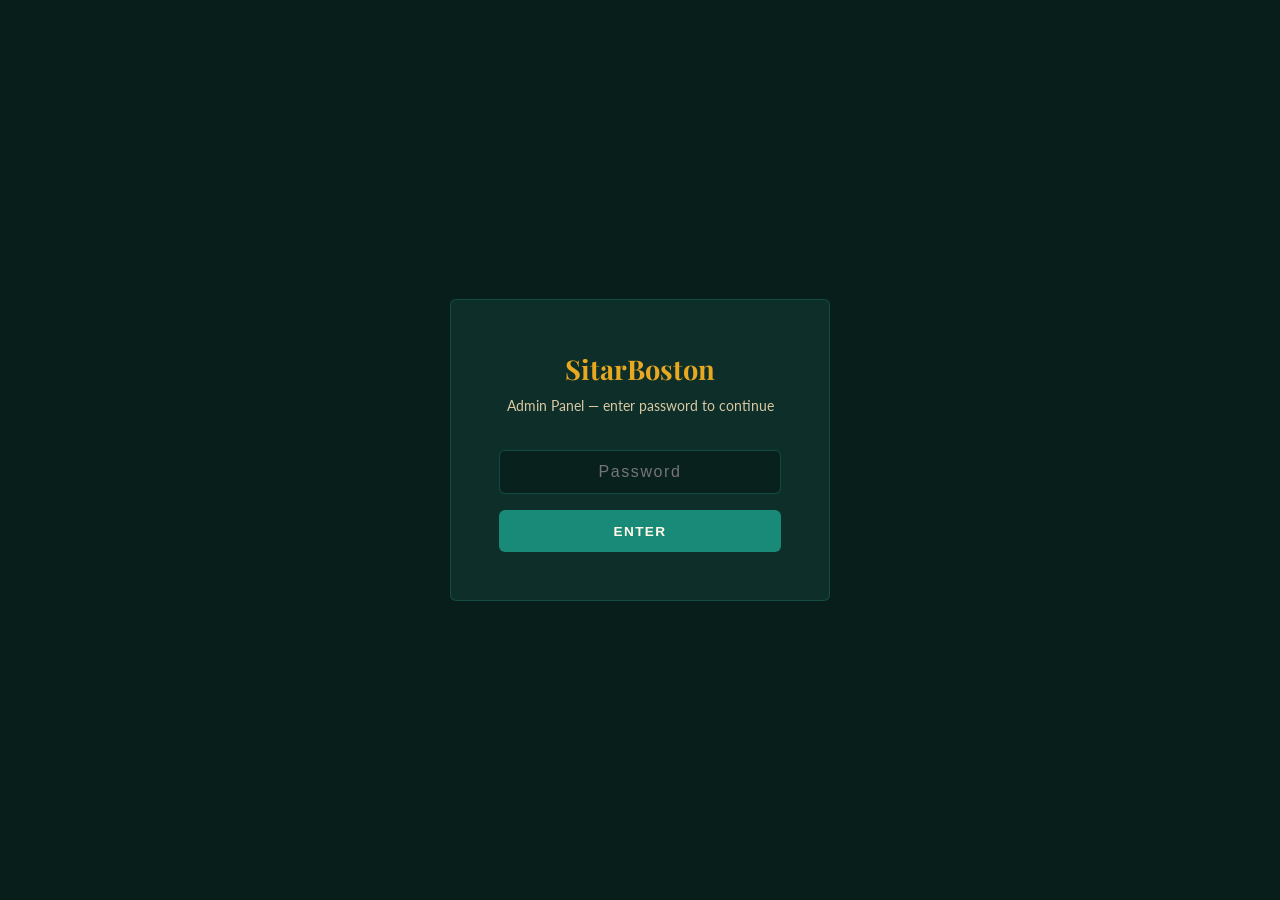
<file: admin.html>
<!DOCTYPE html>
<html lang="en">
<head>
  <meta charset="UTF-8" />
  <meta name="viewport" content="width=device-width, initial-scale=1.0" />
  <title>SitarBoston — Admin Panel</title>
  <link rel="preconnect" href="https://fonts.googleapis.com">
  <link href="https://fonts.googleapis.com/css2?family=Playfair+Display:wght@400;700&family=Lato:wght@300;400;700&display=swap" rel="stylesheet">
  <style>
    /* ======================================================
       Admin Panel Styles — Persian palette
    ====================================================== */
    :root {
      --ink:         #081E1B;
      --ink-soft:    #0D2E29;
      --teal:        #1A8A78;
      --teal-bright: #2FC4AE;
      --teal-light:  #6FD8CB;
      --saffron:     #E8A820;
      --saffron-lt:  #F2C04A;
      --cream:       #FFF8E7;
      --cream-dk:    #D9C9A3;
      --gold:        #C9A84C;
      --red:         #C0392B;
      --green:       #27AE60;
      --radius:      6px;
    }

    *, *::before, *::after { box-sizing: border-box; margin: 0; padding: 0; }

    body {
      background: var(--ink);
      color: var(--cream-dk);
      font-family: 'Lato', system-ui, sans-serif;
      font-size: 15px;
      line-height: 1.6;
      min-height: 100vh;
    }

    /* ---- Login Screen ---- */
    #login-screen {
      display: flex;
      align-items: center;
      justify-content: center;
      min-height: 100vh;
      background: var(--ink);
    }

    .login-box {
      background: var(--ink-soft);
      border: 1px solid rgba(47,196,174,0.2);
      border-radius: var(--radius);
      padding: 3rem;
      width: 100%;
      max-width: 380px;
      text-align: center;
    }

    .login-box h1 {
      font-family: 'Playfair Display', serif;
      color: var(--saffron);
      font-size: 1.7rem;
      margin-bottom: 0.3rem;
    }

    .login-box p {
      font-size: 0.85rem;
      color: var(--cream-dk);
      margin-bottom: 2rem;
    }

    .login-box input {
      width: 100%;
      padding: 0.75rem 1rem;
      background: rgba(8,30,27,0.8);
      border: 1px solid rgba(47,196,174,0.25);
      border-radius: var(--radius);
      color: var(--cream);
      font-size: 1rem;
      outline: none;
      margin-bottom: 1rem;
      text-align: center;
      letter-spacing: 0.1em;
    }

    .login-box input:focus { border-color: var(--teal-bright); }

    .login-btn {
      width: 100%;
      padding: 0.85rem;
      background: var(--teal);
      border: none;
      border-radius: var(--radius);
      color: var(--cream);
      font-size: 0.85rem;
      font-weight: 700;
      letter-spacing: 0.1em;
      text-transform: uppercase;
      cursor: pointer;
      transition: background 0.3s;
    }

    .login-btn:hover { background: var(--teal-bright); color: var(--ink); }

    .login-error {
      color: #E74C3C;
      font-size: 0.85rem;
      margin-top: 0.8rem;
      display: none;
    }

    /* ---- Admin Shell ---- */
    #admin-shell { display: none; }

    .admin-header {
      background: var(--ink-soft);
      border-bottom: 1px solid rgba(47,196,174,0.15);
      padding: 1rem 2rem;
      display: flex;
      align-items: center;
      justify-content: space-between;
      position: sticky;
      top: 0;
      z-index: 100;
    }

    .admin-header h1 {
      font-family: 'Playfair Display', serif;
      color: var(--saffron);
      font-size: 1.3rem;
    }

    .admin-header span {
      font-size: 0.78rem;
      color: var(--teal-light);
      letter-spacing: 0.08em;
    }

    .logout-btn {
      background: rgba(192,57,43,0.2);
      border: 1px solid rgba(192,57,43,0.4);
      color: #E74C3C;
      padding: 0.4rem 1rem;
      border-radius: var(--radius);
      font-size: 0.78rem;
      font-weight: 700;
      cursor: pointer;
      letter-spacing: 0.06em;
      text-transform: uppercase;
    }

    .logout-btn:hover { background: rgba(192,57,43,0.35); }

    /* ---- Tab Navigation ---- */
    .tab-nav {
      display: flex;
      gap: 0;
      background: var(--ink);
      border-bottom: 1px solid rgba(47,196,174,0.15);
      overflow-x: auto;
    }

    .tab-btn {
      padding: 0.9rem 1.5rem;
      background: none;
      border: none;
      border-bottom: 3px solid transparent;
      color: var(--cream-dk);
      font-size: 0.82rem;
      font-weight: 700;
      letter-spacing: 0.08em;
      text-transform: uppercase;
      cursor: pointer;
      white-space: nowrap;
      transition: color 0.25s, border-color 0.25s;
    }

    .tab-btn:hover { color: var(--teal-bright); }
    .tab-btn.active { color: var(--saffron); border-bottom-color: var(--saffron); }

    /* ---- Tab Panels ---- */
    .tab-panel { display: none; padding: 2.5rem 2rem; max-width: 1100px; margin: 0 auto; }
    .tab-panel.active { display: block; }

    /* ---- Cards ---- */
    .admin-card {
      background: var(--ink-soft);
      border: 1px solid rgba(47,196,174,0.15);
      border-radius: var(--radius);
      padding: 1.8rem 2rem;
      margin-bottom: 1.5rem;
    }

    .admin-card h2 {
      font-family: 'Playfair Display', serif;
      color: var(--cream);
      font-size: 1.2rem;
      margin-bottom: 0.3rem;
    }

    .admin-card .subtitle {
      font-size: 0.82rem;
      color: var(--teal-light);
      margin-bottom: 1.5rem;
    }

    /* ---- Form elements ---- */
    label {
      display: block;
      font-size: 0.73rem;
      font-weight: 700;
      text-transform: uppercase;
      letter-spacing: 0.1em;
      color: var(--teal-light);
      margin-bottom: 0.4rem;
    }

    input[type="text"],
    input[type="email"],
    input[type="url"],
    select,
    textarea {
      width: 100%;
      background: rgba(8,30,27,0.8);
      border: 1px solid rgba(47,196,174,0.2);
      border-radius: var(--radius);
      padding: 0.65rem 0.9rem;
      color: var(--cream);
      font-family: 'Lato', system-ui, sans-serif;
      font-size: 0.93rem;
      outline: none;
      transition: border-color 0.25s;
      margin-bottom: 1rem;
    }

    input[type="text"]:focus,
    input[type="email"]:focus,
    input[type="url"]:focus,
    select:focus,
    textarea:focus {
      border-color: var(--teal-bright);
    }

    textarea { min-height: 90px; resize: vertical; }

    /* ---- Buttons ---- */
    .btn {
      display: inline-block;
      padding: 0.65rem 1.5rem;
      border-radius: var(--radius);
      font-size: 0.8rem;
      font-weight: 700;
      letter-spacing: 0.08em;
      text-transform: uppercase;
      cursor: pointer;
      border: none;
      transition: all 0.25s;
    }

    .btn-primary { background: var(--teal); color: var(--cream); }
    .btn-primary:hover { background: var(--teal-bright); color: var(--ink); }

    .btn-saffron { background: var(--saffron); color: var(--ink); }
    .btn-saffron:hover { background: var(--saffron-lt); }

    .btn-danger { background: rgba(192,57,43,0.2); border: 1px solid rgba(192,57,43,0.4); color: #E74C3C; }
    .btn-danger:hover { background: rgba(192,57,43,0.35); }

    .btn-ghost { background: transparent; border: 1px solid rgba(47,196,174,0.3); color: var(--teal-bright); }
    .btn-ghost:hover { background: rgba(47,196,174,0.1); }

    .btn-green { background: var(--green); color: #fff; }
    .btn-green:hover { background: #2ecc71; }

    /* ---- News Items ---- */
    .news-item-editor {
      background: rgba(8,30,27,0.5);
      border: 1px solid rgba(47,196,174,0.12);
      border-radius: var(--radius);
      padding: 1.5rem;
      margin-bottom: 1.2rem;
    }

    .news-item-editor .item-header {
      display: flex;
      align-items: center;
      justify-content: space-between;
      margin-bottom: 1.2rem;
    }

    .news-item-editor .item-num {
      font-size: 0.72rem;
      text-transform: uppercase;
      letter-spacing: 0.12em;
      color: var(--saffron);
      font-weight: 700;
    }

    /* ---- Instructions box ---- */
    .instruction-box {
      background: rgba(26,138,120,0.1);
      border: 1px solid rgba(26,138,120,0.25);
      border-radius: var(--radius);
      padding: 1rem 1.3rem;
      margin-bottom: 1.5rem;
      font-size: 0.88rem;
      color: var(--cream-dk);
      line-height: 1.7;
    }

    .instruction-box strong { color: var(--teal-light); }

    /* ---- Status Message ---- */
    .status-msg {
      display: inline-block;
      padding: 0.5rem 1rem;
      border-radius: var(--radius);
      font-size: 0.82rem;
      font-weight: 700;
      margin-left: 1rem;
      opacity: 0;
      transition: opacity 0.4s;
    }

    .status-msg.show { opacity: 1; }
    .status-msg.ok  { background: rgba(39,174,96,0.15); color: var(--green); border: 1px solid rgba(39,174,96,0.3); }
    .status-msg.err { background: rgba(192,57,43,0.15); color: #E74C3C; border: 1px solid rgba(192,57,43,0.3); }

    /* ---- Upload Area ---- */
    .upload-area {
      border: 2px dashed rgba(47,196,174,0.3);
      border-radius: var(--radius);
      padding: 2.5rem;
      text-align: center;
      cursor: pointer;
      transition: border-color 0.25s, background 0.25s;
      background: rgba(8,30,27,0.4);
    }

    .upload-area:hover,
    .upload-area.drag-over {
      border-color: var(--teal-bright);
      background: rgba(47,196,174,0.07);
    }

    .upload-area p {
      color: var(--cream-dk);
      font-size: 0.9rem;
      margin: 0;
    }

    .upload-area .upload-icon {
      font-size: 2.5rem;
      display: block;
      margin-bottom: 0.8rem;
    }

    .upload-area input[type="file"] {
      display: none;
    }

    /* ---- Preview grid ---- */
    .preview-grid {
      display: flex;
      flex-wrap: wrap;
      gap: 0.75rem;
      margin-top: 1.2rem;
    }

    .preview-item {
      position: relative;
      width: 120px;
    }

    .preview-item img,
    .preview-item video {
      width: 120px;
      height: 80px;
      object-fit: cover;
      border-radius: 4px;
      border: 1px solid rgba(47,196,174,0.2);
      display: block;
    }

    .preview-item .preview-name {
      font-size: 0.7rem;
      color: var(--cream-dk);
      margin-top: 0.25rem;
      word-break: break-all;
    }

    /* ---- Text Editor ---- */
    .text-editor-block {
      margin-bottom: 1.5rem;
    }

    .text-editor-block textarea {
      font-family: 'Courier New', monospace;
      font-size: 0.85rem;
      min-height: 130px;
      color: var(--cream);
    }

    .copy-btn {
      font-size: 0.75rem;
    }

    /* ---- Traffic iframe ---- */
    #traffic-frame {
      width: 100%;
      height: 600px;
      border: 1px solid rgba(47,196,174,0.15);
      border-radius: var(--radius);
      background: #fff;
    }

    /* ---- Two column layout ---- */
    .two-col {
      display: grid;
      grid-template-columns: 1fr 1fr;
      gap: 1.5rem;
    }

    @media (max-width: 700px) {
      .two-col { grid-template-columns: 1fr; }
      .admin-header { flex-wrap: wrap; gap: 0.5rem; }
      .tab-btn { padding: 0.75rem 1rem; font-size: 0.75rem; }
    }
  </style>
</head>
<body>

<!-- ============================================================
     LOGIN SCREEN
     ============================================================ -->
<div id="login-screen">
  <div class="login-box">
    <h1>SitarBoston</h1>
    <p>Admin Panel — enter password to continue</p>
    <input type="password" id="pw-input" placeholder="Password" autocomplete="current-password" />
    <button class="login-btn" id="login-btn">Enter</button>
    <p class="login-error" id="login-error">Incorrect password. Please try again.</p>
  </div>
</div>

<!-- ============================================================
     CHANGE PASSWORD MODAL
     ============================================================ -->
<div id="change-pw-modal" style="display:none;position:fixed;inset:0;background:rgba(0,0,0,0.75);z-index:999;display:none;align-items:center;justify-content:center;">
  <div class="login-box" style="max-width:420px;">
    <h1 id="change-pw-title" style="font-size:1.3rem;">Set Your Password</h1>
    <p id="change-pw-subtitle" style="margin-bottom:1.5rem;">Choose a new password for the admin panel.</p>
    <input type="password" id="new-pw-input" placeholder="New password" autocomplete="new-password" style="margin-bottom:0.75rem;" />
    <input type="password" id="new-pw-confirm" placeholder="Confirm new password" autocomplete="new-password" />
    <button class="login-btn" id="save-pw-btn" style="margin-top:0.5rem;">Save Password</button>
    <button id="skip-pw-btn" style="display:none;background:none;border:none;color:var(--cream-dk);font-size:0.82rem;margin-top:0.8rem;cursor:pointer;text-decoration:underline;">Skip for now</button>
    <p class="login-error" id="change-pw-error" style="display:none;"></p>
  </div>
</div>


<!-- ============================================================
     ADMIN SHELL (hidden until login)
     ============================================================ -->
<div id="admin-shell">

  <header class="admin-header">
    <div>
      <h1>SitarBoston Admin</h1>
      <span>Site management panel</span>
    </div>
    <div style="display:flex;gap:0.75rem;align-items:center;">
      <button class="logout-btn" id="change-pw-header-btn" style="background:rgba(47,196,174,0.1);border-color:rgba(47,196,174,0.3);color:var(--teal-bright);">Change Password</button>
      <button class="logout-btn" id="logout-btn">Log Out</button>
    </div>
  </header>

  <!-- Tab Navigation -->
  <div class="tab-nav" role="tablist">
    <button class="tab-btn active" data-tab="news"    role="tab" aria-selected="true">News Editor</button>
    <button class="tab-btn"        data-tab="replace" role="tab">🖼 Replace Media</button>
    <button class="tab-btn"        data-tab="images"  role="tab">Image Manager</button>
    <button class="tab-btn"        data-tab="videos"  role="tab">Video Manager</button>
    <button class="tab-btn"        data-tab="text"    role="tab">Quick Text Editor</button>
    <button class="tab-btn"        data-tab="traffic" role="tab">Traffic</button>
  </div>


  <!-- ======================================================
       TAB: NEWS EDITOR
  ====================================================== -->
  <div class="tab-panel active" id="tab-news" role="tabpanel">

    <div class="admin-card">
      <h2>News Editor</h2>
      <p class="subtitle">Add, edit, or delete news items. Click "Save &amp; Download" to get the updated JSON file, then replace <code>news-data.json</code> on your server.</p>

      <div class="instruction-box">
        <strong>How to update:</strong> Edit items below → click "Save &amp; Download" → a file named <code>news-data.json</code> will download → upload it to your website root folder, replacing the existing file.
      </div>

      <div id="news-items-container">
        <!-- News items rendered here by JS -->
        <p style="color:var(--teal-light);font-style:italic;">Loading news items…</p>
      </div>

      <div style="margin-top:1rem;display:flex;align-items:center;flex-wrap:wrap;gap:1rem;">
        <button class="btn btn-ghost" id="add-news-item">+ Add News Item</button>
        <button class="btn btn-green" id="save-news">Save &amp; Download JSON</button>
        <span class="status-msg" id="news-status"></span>
      </div>
    </div>

  </div>


  <!-- ======================================================
       TAB: REPLACE MEDIA
  ====================================================== -->
  <div class="tab-panel" id="tab-replace" role="tabpanel">

    <div class="admin-card">
      <h2>Replace Any Image or Video</h2>
      <p class="subtitle">Click <strong>Replace</strong> next to any item, pick your new file, then click <strong>Download</strong>. The file downloads with the exact correct filename — just move it into the matching folder (images/ or videos/) and refresh the site.</p>
      <div class="instruction-box">
        <strong>How to use:</strong> Click Replace → pick your new file → click the gold "Download as [filename]" button → copy the downloaded file into the <code>sitarboston-c/images/</code> or <code>sitarboston-c/videos/</code> folder, overwriting the old file → refresh your browser tab.
      </div>
    </div>

    <!-- IMAGES -->
    <div class="admin-card">
      <h2>Images</h2>
      <div id="replace-images-grid" class="replace-grid"></div>
    </div>

    <!-- VIDEOS -->
    <div class="admin-card">
      <h2>Videos</h2>
      <div id="replace-videos-grid" class="replace-grid"></div>
    </div>

    <style>
      .replace-grid { display: grid; grid-template-columns: repeat(auto-fill, minmax(220px, 1fr)); gap: 1rem; margin-top: 1rem; }
      .replace-card { background: rgba(8,30,27,0.5); border: 1px solid rgba(47,196,174,0.15); border-radius: 6px; padding: 1rem; display: flex; flex-direction: column; gap: 0.7rem; }
      .replace-card img, .replace-card video { width: 100%; height: 130px; object-fit: cover; border-radius: 4px; border: 1px solid rgba(47,196,174,0.2); display: block; background: #000; }
      .replace-card .rc-label { font-size: 0.72rem; color: var(--teal-light); text-transform: uppercase; letter-spacing: 0.08em; font-weight: 700; }
      .replace-card .rc-path { font-size: 0.75rem; font-family: monospace; color: var(--cream-dk); word-break: break-all; }
      .replace-card .rc-section { font-size: 0.7rem; color: rgba(217,201,163,0.5); margin-bottom: 0.2rem; }
      .replace-card .rc-actions { display: flex; flex-direction: column; gap: 0.5rem; margin-top: auto; }
      .replace-card .rc-new-preview { display: none; width: 100%; height: 110px; object-fit: cover; border-radius: 4px; border: 2px solid var(--saffron); }
      .replace-card .rc-new-preview.show { display: block; }
      .btn-replace { background: rgba(47,196,174,0.12); border: 1px solid rgba(47,196,174,0.3); color: var(--teal-bright); padding: 0.45rem 0.9rem; border-radius: 4px; font-size: 0.76rem; font-weight: 700; cursor: pointer; letter-spacing: 0.06em; text-transform: uppercase; transition: all 0.2s; }
      .btn-replace:hover { background: rgba(47,196,174,0.25); }
      .btn-download-replace { display: none; background: var(--saffron); color: var(--ink); border: none; padding: 0.45rem 0.9rem; border-radius: 4px; font-size: 0.76rem; font-weight: 700; cursor: pointer; text-transform: uppercase; letter-spacing: 0.06em; transition: all 0.2s; }
      .btn-download-replace:hover { background: var(--saffron-lt); }
      .btn-download-replace.show { display: block; }
    </style>

  </div>


  <!-- ======================================================
       TAB: IMAGE MANAGER
  ====================================================== -->
  <div class="tab-panel" id="tab-images" role="tabpanel">

    <div class="admin-card">
      <h2>Image Manager</h2>
      <p class="subtitle">Preview existing images and upload new ones. After uploading, add the filename to the gallery section in <code>index.html</code>.</p>

      <div class="instruction-box">
        <strong>To add images to the site:</strong> Upload your files here to preview them and get their filenames. Then open <code>index.html</code>, find the <code>#gallery-grid</code> section, and add a new <code>.gallery-item</code> block with the correct <code>src</code> path.
      </div>

      <div class="upload-area" id="img-upload-area">
        <span class="upload-icon">🖼️</span>
        <p>Drag &amp; drop images here, or <strong style="color:var(--teal-bright)">click to browse</strong></p>
        <p style="font-size:0.8rem;margin-top:0.5rem;color:rgba(217,201,163,0.5)">JPG, PNG, WEBP supported</p>
        <input type="file" id="img-file-input" accept="image/*" multiple />
      </div>

      <div class="preview-grid" id="img-preview-grid"></div>

      <div style="margin-top:1.5rem;">
        <h3 style="color:var(--cream);font-size:1rem;margin-bottom:0.8rem;">Current site images (images/ folder)</h3>
        <div style="font-size:0.82rem;color:var(--cream-dk);line-height:2;font-family:monospace;background:rgba(8,30,27,0.5);padding:1rem;border-radius:var(--radius);border:1px solid rgba(47,196,174,0.1);">
          images/sitar6.jpg &nbsp;|&nbsp; images/photo_48.jpg &nbsp;|&nbsp; images/sitar2.jpg &nbsp;|&nbsp; images/sitar4.jpg<br>
          images/sitar5.jpg &nbsp;|&nbsp; images/sitar7.jpg &nbsp;|&nbsp; images/sitar3.jpg &nbsp;|&nbsp; images/photo_47.jpg<br>
          images/photo_04.jpg &nbsp;|&nbsp; images/photo_08.jpg &nbsp;|&nbsp; images/photo_13.jpg &nbsp;|&nbsp; images/photo_30.jpg<br>
          images/photo_33.jpg &nbsp;|&nbsp; images/sitar1.jpg &nbsp;|&nbsp; images/photo_09.jpg
        </div>
      </div>

      <div style="margin-top:1.5rem;" id="img-filenames-output"></div>
    </div>

  </div>


  <!-- ======================================================
       TAB: VIDEO MANAGER
  ====================================================== -->
  <div class="tab-panel" id="tab-videos" role="tabpanel">

    <div class="admin-card">
      <h2>Video Manager</h2>
      <p class="subtitle">Preview existing videos and upload new ones. Add the filename to the video grid in <code>index.html</code>.</p>

      <div class="instruction-box">
        <strong>To add videos to the site:</strong> Upload your file here to confirm the filename, then add a <code>.video-item</code> block to the <code>#videos</code> section in <code>index.html</code> using the path <code>videos/your-file.mp4</code>.
      </div>

      <div class="upload-area" id="vid-upload-area">
        <span class="upload-icon">🎬</span>
        <p>Drag &amp; drop video files here, or <strong style="color:var(--teal-bright)">click to browse</strong></p>
        <p style="font-size:0.8rem;margin-top:0.5rem;color:rgba(217,201,163,0.5)">MP4 recommended</p>
        <input type="file" id="vid-file-input" accept="video/*" multiple />
      </div>

      <div class="preview-grid" id="vid-preview-grid"></div>

      <div style="margin-top:1.5rem;">
        <h3 style="color:var(--cream);font-size:1rem;margin-bottom:0.8rem;">Current videos (videos/ folder)</h3>
        <div style="font-size:0.82rem;color:var(--cream-dk);line-height:2.2;font-family:monospace;background:rgba(8,30,27,0.5);padding:1rem;border-radius:var(--radius);border:1px solid rgba(47,196,174,0.1);">
          videos/shahidali concert teak sitar.mp4<br>
          videos/70s Naskar pro Sitar.mp4<br>
          videos/Sitar lesson.mp4<br>
          videos/video_01.mp4 &nbsp;|&nbsp; videos/video_02.mp4 &nbsp;|&nbsp; videos/video_09.mp4
        </div>
      </div>

      <div style="margin-top:1.5rem;" id="vid-filenames-output"></div>
    </div>

  </div>


  <!-- ======================================================
       TAB: QUICK TEXT EDITOR
  ====================================================== -->
  <div class="tab-panel" id="tab-text" role="tabpanel">

    <div class="admin-card">
      <h2>Live Site Text Editor</h2>
      <p class="subtitle">Edit any text section of the website here. When done, click <strong>Save &amp; Download index.html</strong> — the file downloads with your changes applied. Replace the existing <code>index.html</code> on your server.</p>

      <div class="instruction-box">
        <strong>How it works:</strong> This editor loads the live <code>index.html</code>, lets you edit every major text section, then generates and downloads a complete updated file. No manual copy-pasting or HTML editing needed.
        <br/><br/>
        <strong>Note:</strong> This works when both <code>admin.html</code> and <code>index.html</code> are on the same server or opened locally from the same folder. If sections show as empty, click "Reload from File" below.
      </div>

      <div style="display:flex;gap:1rem;flex-wrap:wrap;margin:1.5rem 0;">
        <button class="btn btn-green" id="load-site-btn">↺ Load Current Site Text</button>
        <button class="btn btn-gold" id="save-site-btn">⬇ Save &amp; Download Updated index.html</button>
        <span id="load-status" style="align-self:center;font-size:0.82rem;color:var(--teal-bright);"></span>
      </div>

      <div id="live-editor-fields" style="display:none;">

        <div class="two-col">

          <div class="text-editor-block">
            <label>🎯 Mission — Lead Headline Paragraph</label>
            <textarea id="live-mission-lead" rows="4"></textarea>
            <button class="btn btn-ghost copy-btn" data-target="live-mission-lead">Copy</button>
          </div>

          <div class="text-editor-block">
            <label>🎯 Mission — Community Need Paragraph</label>
            <textarea id="live-mission-need" rows="5"></textarea>
            <button class="btn btn-ghost copy-btn" data-target="live-mission-need">Copy</button>
          </div>

          <div class="text-editor-block">
            <label>👤 About — Kolkata Training Paragraph</label>
            <textarea id="live-about-1" rows="4"></textarea>
            <button class="btn btn-ghost copy-btn" data-target="live-about-1">Copy</button>
          </div>

          <div class="text-editor-block">
            <label>👤 About — Miraj / Shahid Ali Training</label>
            <textarea id="live-about-2" rows="4"></textarea>
            <button class="btn btn-ghost copy-btn" data-target="live-about-2">Copy</button>
          </div>

          <div class="text-editor-block">
            <label>🔧 Luthierie — Intro Paragraph</label>
            <textarea id="live-luth-intro" rows="4"></textarea>
            <button class="btn btn-ghost copy-btn" data-target="live-luth-intro">Copy</button>
          </div>

          <div class="text-editor-block">
            <label>🪕 Custom Sitars — Shahid Ali Intro 1</label>
            <textarea id="live-sitars-1" rows="4"></textarea>
            <button class="btn btn-ghost copy-btn" data-target="live-sitars-1">Copy</button>
          </div>

          <div class="text-editor-block">
            <label>🪕 Custom Sitars — Shahid Ali Intro 2 (with player quotes)</label>
            <textarea id="live-sitars-2" rows="4"></textarea>
            <button class="btn btn-ghost copy-btn" data-target="live-sitars-2">Copy</button>
          </div>

          <div class="text-editor-block">
            <label>🌳 Teak / Tonewood Callout</label>
            <textarea id="live-teak" rows="4"></textarea>
            <button class="btn btn-ghost copy-btn" data-target="live-teak">Copy</button>
          </div>

          <div class="text-editor-block">
            <label>✉️ Connect — Intro Paragraph</label>
            <textarea id="live-connect" rows="3"></textarea>
            <button class="btn btn-ghost copy-btn" data-target="live-connect">Copy</button>
          </div>

          <div class="text-editor-block">
            <label>📰 Hero — Tagline (below main title)</label>
            <textarea id="live-hero-tagline" rows="2"></textarea>
            <button class="btn btn-ghost copy-btn" data-target="live-hero-tagline">Copy</button>

            <label>Lessons — Note at Bottom</label>
            <textarea id="live-lessons-note" rows="2"></textarea>
            <button class="btn btn-ghost copy-btn" data-target="live-lessons-note">Copy</button>

            <label>Lessons — Video Caption</label>
            <textarea id="live-lesson-vid-cap" rows="2"></textarea>
            <button class="btn btn-ghost copy-btn" data-target="live-lesson-vid-cap">Copy</button>

            <label>Shahid Ali — Teak Sitar Video Caption</label>
            <textarea id="live-sa-teak" rows="2"></textarea>
            <button class="btn btn-ghost copy-btn" data-target="live-sa-teak">Copy</button>

            <label>Shahid Ali — SPK Sitar Video Caption</label>
            <textarea id="live-sa-spk" rows="2"></textarea>
            <button class="btn btn-ghost copy-btn" data-target="live-sa-spk">Copy</button>

            <label>Shahid Ali — SPK Tunwood Video Caption</label>
            <textarea id="live-sa-tunwood" rows="2"></textarea>
            <button class="btn btn-ghost copy-btn" data-target="live-sa-tunwood">Copy</button>

            <label>Shahid Ali — Travel Sitar Video Caption</label>
            <textarea id="live-sa-travel" rows="2"></textarea>
            <button class="btn btn-ghost copy-btn" data-target="live-sa-travel">Copy</button>

            <label>Vintage Sitars — Callout Text</label>
            <textarea id="live-vintage-callout" rows="3"></textarea>
            <button class="btn btn-ghost copy-btn" data-target="live-vintage-callout">Copy</button>

            <label>Naskar Sitar — Video Caption</label>
            <textarea id="live-naskar-caption" rows="3"></textarea>
            <button class="btn btn-ghost copy-btn" data-target="live-naskar-caption">Copy</button>
          </div>

        </div>

        <div style="margin-top:2rem;padding:1rem;background:rgba(46,196,174,0.07);border:1px solid rgba(46,196,174,0.2);">
          <p style="font-size:0.82rem;color:var(--cream-dk);">
            <strong style="color:var(--saffron);">Tip:</strong> HTML tags inside text areas are preserved —
            you can use <code>&lt;strong&gt;</code>, <code>&lt;em&gt;</code>, <code>&lt;br&gt;</code> etc.
            for formatting. Do not add entire block elements like <code>&lt;p&gt;</code> or <code>&lt;div&gt;</code>.
          </p>
        </div>

        <div style="margin-top:1.5rem;display:flex;gap:1rem;flex-wrap:wrap;">
          <button class="btn btn-gold" id="save-site-btn-2">⬇ Save &amp; Download Updated index.html</button>
          <button class="btn btn-ghost" id="reset-fields-btn">✕ Reset All Fields</button>
        </div>

      </div>
    </div>

  </div>

  <script>
  /* ---- Live text editor (runs after main admin JS) ---- */
  (function() {
    // Map of textarea IDs → CSS selectors for matching elements in index.html
    const FIELD_MAP = {
      /* Hero */
      'live-hero-tagline':   { sel: '[data-editable="hero-tagline"]',      prop: 'innerHTML' },
      /* Mission */
      'live-mission-lead':   { sel: '[data-editable="mission-lead"]',       prop: 'innerHTML' },
      'live-mission-need':   { sel: '[data-editable="mission-need"]',       prop: 'innerHTML' },
      /* Training (About) */
      'live-about-1':        { sel: '[data-editable="about-p1"]',           prop: 'innerHTML' },
      'live-about-2':        { sel: '[data-editable="about-p2"]',           prop: 'innerHTML' },
      /* Luthierie */
      'live-luth-intro':     { sel: '[data-editable="luth-intro"]',         prop: 'innerHTML' },
      /* Custom Sitars */
      'live-sitars-1':       { sel: '[data-editable="sitars-intro-1"]',     prop: 'innerHTML' },
      'live-sitars-2':       { sel: '[data-editable="sitars-intro-2"]',     prop: 'innerHTML' },
      'live-teak':           { sel: '[data-editable="teak-text"]',          prop: 'innerHTML' },
      'live-sa-teak':        { sel: '[data-editable="sa-video-teak"]',      prop: 'innerHTML' },
      'live-sa-spk':         { sel: '[data-editable="sa-video-spk"]',       prop: 'innerHTML' },
      'live-sa-tunwood':     { sel: '[data-editable="sa-video-tunwood"]',   prop: 'innerHTML' },
      'live-sa-travel':      { sel: '[data-editable="sa-video-travel"]',    prop: 'innerHTML' },
      'live-vintage-callout':{ sel: '[data-editable="vintage-callout"]',    prop: 'innerHTML' },
      'live-naskar-caption': { sel: '[data-editable="naskar-caption"]',     prop: 'innerHTML' },
      /* Lessons */
      'live-lessons-note':   { sel: '[data-editable="lessons-note"]',       prop: 'innerHTML' },
      'live-lesson-vid-cap': { sel: '[data-editable="lesson-video-caption"]',prop: 'innerHTML' },
      /* Connect */
      'live-connect':        { sel: '[data-editable="connect-intro"]',      prop: 'innerHTML' },
    };

    let rawHTML = '';  // full index.html source

    function status(msg, ok) {
      const el = document.getElementById('load-status');
      if (el) { el.textContent = msg; el.style.color = ok === false ? '#e87d7d' : 'var(--teal-bright)'; }
    }

    function loadSiteText() {
      status('Loading…');
      fetch('index.html?nocache=' + Date.now())
        .then(r => {
          if (!r.ok) throw new Error('HTTP ' + r.status);
          return r.text();
        })
        .then(html => {
          rawHTML = html;
          // Parse into a DOM
          const parser = new DOMParser();
          const doc = parser.parseFromString(html, 'text/html');
          let found = 0;
          for (const [id, cfg] of Object.entries(FIELD_MAP)) {
            const el = doc.querySelector(cfg.sel);
            const ta = document.getElementById(id);
            if (el && ta) {
              ta.value = (cfg.prop === 'innerHTML' ? el.innerHTML : el.textContent).trim();
              found++;
            }
          }
          document.getElementById('live-editor-fields').style.display = 'block';
          status('Loaded ' + found + ' sections from index.html ✓', true);
        })
        .catch(err => {
          status('Could not load index.html: ' + err.message + '. Open admin.html via a local web server.', false);
          // Still show fields with empty values so user can type
          document.getElementById('live-editor-fields').style.display = 'block';
        });
    }

    function saveSite() {
      if (!rawHTML) { alert('Please click "Load Current Site Text" first.'); return; }
      const parser = new DOMParser();
      const doc = parser.parseFromString(rawHTML, 'text/html');
      for (const [id, cfg] of Object.entries(FIELD_MAP)) {
        const el = doc.querySelector(cfg.sel);
        const ta = document.getElementById(id);
        if (el && ta && ta.value.trim()) {
          if (cfg.prop === 'innerHTML') el.innerHTML = ta.value;
          else el.textContent = ta.value;
        }
      }
      // Serialize back to HTML string
      const updated = '<!DOCTYPE html>\n' + doc.documentElement.outerHTML;
      const blob = new Blob([updated], { type: 'text/html' });
      const a = document.createElement('a');
      a.href = URL.createObjectURL(blob);
      a.download = 'index.html';
      a.click();
      status('Downloaded updated index.html ✓ — replace the file on your server.', true);
    }

    document.getElementById('load-site-btn').addEventListener('click', loadSiteText);
    document.getElementById('save-site-btn').addEventListener('click', saveSite);
    document.getElementById('save-site-btn-2').addEventListener('click', saveSite);
    document.getElementById('reset-fields-btn').addEventListener('click', () => {
      Object.keys(FIELD_MAP).forEach(id => {
        const ta = document.getElementById(id);
        if (ta) ta.value = '';
      });
      status('Fields cleared.', true);
    });
  })();
  </script>


  <!-- ======================================================
       TAB: TRAFFIC
  ====================================================== -->
  <div class="tab-panel" id="tab-traffic" role="tabpanel">

    <div class="admin-card">
      <h2>Traffic Dashboard</h2>
      <p class="subtitle">Analytics powered by GoatCounter — privacy-respecting, no cookies.</p>

      <div class="instruction-box">
        <strong>Note:</strong> You may need to log into your GoatCounter account at <a href="https://sitarboston.goatcounter.com" target="_blank" style="color:var(--teal-bright)">sitarboston.goatcounter.com</a> before the dashboard loads below. If the iframe is blank, open the link directly.
      </div>

      <iframe id="traffic-frame"
              src="https://sitarboston.goatcounter.com/"
              title="GoatCounter Traffic Dashboard"
              allowfullscreen>
      </iframe>
    </div>

  </div>

</div><!-- /#admin-shell -->


<script>
/* ============================================================
   ADMIN PANEL — JavaScript
   ============================================================ */
'use strict';

async function sha256(message) {
  const msgBuffer = new TextEncoder().encode(message);
  const hashBuffer = await crypto.subtle.digest('SHA-256', msgBuffer);
  const hashArray = Array.from(new Uint8Array(hashBuffer));
  return hashArray.map(b => b.toString(16).padStart(2, '0')).join('');
}

const DEFAULT_PW    = 'sitarboston2024';
const STORAGE_KEY   = 'sb_custom_hash';

const loginScreen   = document.getElementById('login-screen');
const adminShell    = document.getElementById('admin-shell');
const loginBtn      = document.getElementById('login-btn');
const pwInput       = document.getElementById('pw-input');
const loginError    = document.getElementById('login-error');
const modal         = document.getElementById('change-pw-modal');

// Resume session
if (sessionStorage.getItem('sb_auth') === '1') {
  loginScreen.style.display = 'none';
  adminShell.style.display = 'block';
  window._adminInited = true;
  initAdmin();
}

async function tryLogin() {
  const pw   = pwInput.value;
  const hash = await sha256(pw);
  const customHash  = localStorage.getItem(STORAGE_KEY);
  const defaultHash = await sha256(DEFAULT_PW);
  const correct     = customHash || defaultHash;

  if (hash === correct) {
    sessionStorage.setItem('sb_auth', '1');
    loginScreen.style.display = 'none';
    loginError.style.display  = 'none';

    if (!customHash) {
      // First login with default password — force password change
      showChangePwModal(true);
    } else {
      adminShell.style.display = 'block';
      if (!window._adminInited) { window._adminInited = true; initAdmin(); }
    }
  } else {
    loginError.style.display = 'block';
    pwInput.value = '';
    pwInput.focus();
  }
}

loginBtn.addEventListener('click', tryLogin);
pwInput.addEventListener('keydown', e => { if (e.key === 'Enter') tryLogin(); });

document.getElementById('logout-btn').addEventListener('click', () => {
  sessionStorage.removeItem('sb_auth');
  location.reload();
});

document.getElementById('change-pw-header-btn').addEventListener('click', () => showChangePwModal(false));

// ---- Change Password Modal ----
function showChangePwModal(isFirstLogin) {
  document.getElementById('change-pw-title').textContent    = isFirstLogin ? 'Set Your Password' : 'Change Password';
  document.getElementById('change-pw-subtitle').textContent = isFirstLogin
    ? 'You are using the default password. Please set a personal password now.'
    : 'Enter a new password for the admin panel.';
  document.getElementById('skip-pw-btn').style.display = isFirstLogin ? 'none' : 'inline-block';
  document.getElementById('new-pw-input').value   = '';
  document.getElementById('new-pw-confirm').value = '';
  document.getElementById('change-pw-error').style.display = 'none';
  modal.style.display = 'flex';
}

document.getElementById('save-pw-btn').addEventListener('click', async () => {
  const np  = document.getElementById('new-pw-input').value;
  const cnf = document.getElementById('new-pw-confirm').value;
  const err = document.getElementById('change-pw-error');

  if (np.length < 8) {
    err.textContent = 'Password must be at least 8 characters.';
    err.style.display = 'block'; return;
  }
  if (np !== cnf) {
    err.textContent = 'Passwords do not match.';
    err.style.display = 'block'; return;
  }

  const hash = await sha256(np);
  localStorage.setItem(STORAGE_KEY, hash);
  modal.style.display = 'none';
  adminShell.style.display = 'block';
  sessionStorage.setItem('sb_auth', '1');
  if (!window._adminInited) { window._adminInited = true; initAdmin(); }
});

document.getElementById('skip-pw-btn').addEventListener('click', () => {
  modal.style.display = 'none';
});


/* ============================================================
   TAB SWITCHING
   ============================================================ */
function initTabs() {
  const tabBtns   = document.querySelectorAll('.tab-btn');
  const tabPanels = document.querySelectorAll('.tab-panel');

  tabBtns.forEach(btn => {
    btn.addEventListener('click', () => {
      const target = btn.dataset.tab;

      tabBtns.forEach(b => { b.classList.remove('active'); b.setAttribute('aria-selected','false'); });
      tabPanels.forEach(p => p.classList.remove('active'));

      btn.classList.add('active');
      btn.setAttribute('aria-selected','true');
      const panel = document.getElementById('tab-' + target);
      if (panel) panel.classList.add('active');
    });
  });
}


/* ============================================================
   NEWS EDITOR
   ============================================================ */
let newsItems = [];

function renderNewsEditor() {
  const container = document.getElementById('news-items-container');
  if (!newsItems.length) {
    container.innerHTML = '<p style="color:var(--teal-light);font-style:italic;">No news items yet. Click "+ Add News Item" to create one.</p>';
    return;
  }

  container.innerHTML = newsItems.map((item, i) => `
    <div class="news-item-editor" data-index="${i}">
      <div class="item-header">
        <span class="item-num">Item #${i + 1}</span>
        <button class="btn btn-danger delete-news-item" data-index="${i}">Delete</button>
      </div>
      <div class="two-col">
        <div>
          <label>Title</label>
          <input type="text" class="ni-title" value="${escHtml(item.title)}" placeholder="News title" />
        </div>
        <div>
          <label>Date</label>
          <input type="text" class="ni-date" value="${escHtml(item.date)}" placeholder="e.g. April 2026" />
        </div>
      </div>
      <label>Category Tag</label>
      <input type="text" class="ni-category" value="${escHtml(item.category)}" placeholder="e.g. Community, Events, Luthierie" />
      <label>Body Text</label>
      <textarea class="ni-body">${escHtml(item.body)}</textarea>
      <label>Link (optional)</label>
      <input type="url" class="ni-link" value="${escHtml(item.link || '')}" placeholder="https://… (leave blank if none)" />
    </div>
  `).join('');

  // Delete buttons
  container.querySelectorAll('.delete-news-item').forEach(btn => {
    btn.addEventListener('click', () => {
      const idx = parseInt(btn.dataset.index);
      newsItems.splice(idx, 1);
      renderNewsEditor();
    });
  });
}

function collectNewsData() {
  const editors = document.querySelectorAll('.news-item-editor');
  newsItems = Array.from(editors).map((editor, i) => ({
    id: i + 1,
    title:    editor.querySelector('.ni-title').value.trim(),
    date:     editor.querySelector('.ni-date').value.trim(),
    category: editor.querySelector('.ni-category').value.trim(),
    body:     editor.querySelector('.ni-body').value.trim(),
    link:     editor.querySelector('.ni-link').value.trim()
  }));
}

function initNews() {
  fetch('news-data.json')
    .then(r => r.json())
    .then(data => {
      newsItems = Array.isArray(data) ? data : [];
      renderNewsEditor();
    })
    .catch(() => {
      newsItems = [];
      renderNewsEditor();
    });

  document.getElementById('add-news-item').addEventListener('click', () => {
    collectNewsData();
    newsItems.push({ id: newsItems.length + 1, title: '', date: '', category: 'Community', body: '', link: '' });
    renderNewsEditor();
    // Scroll to new item
    const container = document.getElementById('news-items-container');
    container.lastElementChild && container.lastElementChild.scrollIntoView({ behavior: 'smooth' });
  });

  document.getElementById('save-news').addEventListener('click', () => {
    collectNewsData();
    const json    = JSON.stringify(newsItems, null, 2);
    const blob    = new Blob([json], { type: 'application/json' });
    const url     = URL.createObjectURL(blob);
    const a       = document.createElement('a');
    a.href        = url;
    a.download    = 'news-data.json';
    document.body.appendChild(a);
    a.click();
    document.body.removeChild(a);
    URL.revokeObjectURL(url);

    showStatus('news-status', 'Downloaded! Replace news-data.json on your server.', 'ok');
  });
}


/* ============================================================
   IMAGE MANAGER
   ============================================================ */
function initImageManager() {
  const area      = document.getElementById('img-upload-area');
  const fileInput = document.getElementById('img-file-input');
  const previewG  = document.getElementById('img-preview-grid');
  const output    = document.getElementById('img-filenames-output');

  area.addEventListener('click', () => fileInput.click());

  area.addEventListener('dragover', e => { e.preventDefault(); area.classList.add('drag-over'); });
  area.addEventListener('dragleave', () => area.classList.remove('drag-over'));
  area.addEventListener('drop', e => {
    e.preventDefault();
    area.classList.remove('drag-over');
    handleFiles(Array.from(e.dataTransfer.files).filter(f => f.type.startsWith('image/')));
  });

  fileInput.addEventListener('change', () => {
    handleFiles(Array.from(fileInput.files));
    fileInput.value = '';
  });

  let uploadedFiles = [];

  function handleFiles(files) {
    files.forEach(file => {
      uploadedFiles.push(file.name);
      const reader = new FileReader();
      reader.onload = e => {
        const div  = document.createElement('div');
        div.className = 'preview-item';
        div.innerHTML = `<img src="${e.target.result}" alt="${file.name}" /><p class="preview-name">${file.name}</p>`;
        previewG.appendChild(div);
      };
      reader.readAsDataURL(file);
    });

    if (uploadedFiles.length) {
      output.innerHTML = `
        <h3 style="color:var(--cream);font-size:1rem;margin-bottom:0.8rem;">Uploaded filenames — add these to index.html</h3>
        <div style="font-family:monospace;font-size:0.85rem;background:rgba(8,30,27,0.5);padding:1rem;border-radius:var(--radius);border:1px solid rgba(47,196,174,0.1);color:var(--cream-dk);line-height:2;">
          ${uploadedFiles.map(n => `images/${n}`).join('<br>')}
        </div>
      `;
    }
  }
}


/* ============================================================
   VIDEO MANAGER
   ============================================================ */
function initVideoManager() {
  const area      = document.getElementById('vid-upload-area');
  const fileInput = document.getElementById('vid-file-input');
  const previewG  = document.getElementById('vid-preview-grid');
  const output    = document.getElementById('vid-filenames-output');

  area.addEventListener('click', () => fileInput.click());
  area.addEventListener('dragover', e => { e.preventDefault(); area.classList.add('drag-over'); });
  area.addEventListener('dragleave', () => area.classList.remove('drag-over'));
  area.addEventListener('drop', e => {
    e.preventDefault();
    area.classList.remove('drag-over');
    handleFiles(Array.from(e.dataTransfer.files).filter(f => f.type.startsWith('video/')));
  });

  fileInput.addEventListener('change', () => {
    handleFiles(Array.from(fileInput.files));
    fileInput.value = '';
  });

  let uploadedFiles = [];

  function handleFiles(files) {
    files.forEach(file => {
      uploadedFiles.push(file.name);
      const div = document.createElement('div');
      div.className = 'preview-item';
      const vidUrl = URL.createObjectURL(file);
      div.innerHTML = `<video src="${vidUrl}" muted playsinline style="width:120px;height:80px;object-fit:cover;border-radius:4px;border:1px solid rgba(47,196,174,0.2);"></video><p class="preview-name">${file.name}</p>`;
      previewG.appendChild(div);
    });

    if (uploadedFiles.length) {
      output.innerHTML = `
        <h3 style="color:var(--cream);font-size:1rem;margin-bottom:0.8rem;">Uploaded filenames — add these to index.html</h3>
        <div style="font-family:monospace;font-size:0.85rem;background:rgba(8,30,27,0.5);padding:1rem;border-radius:var(--radius);border:1px solid rgba(47,196,174,0.1);color:var(--cream-dk);line-height:2.2;">
          ${uploadedFiles.map(n => `videos/${n}`).join('<br>')}
        </div>
      `;
    }
  }
}


/* ============================================================
   QUICK TEXT EDITOR — Copy buttons
   ============================================================ */
function initTextEditor() {
  document.querySelectorAll('.copy-btn').forEach(btn => {
    btn.addEventListener('click', () => {
      const ta = document.getElementById(btn.dataset.target);
      if (!ta) return;
      navigator.clipboard.writeText(ta.value).then(() => {
        const orig = btn.textContent;
        btn.textContent = 'Copied!';
        btn.style.color = 'var(--green)';
        setTimeout(() => {
          btn.textContent = orig;
          btn.style.color = '';
        }, 2000);
      });
    });
  });
}


/* ============================================================
   UTILITIES
   ============================================================ */
function showStatus(id, msg, type) {
  const el = document.getElementById(id);
  if (!el) return;
  el.textContent = msg;
  el.className = 'status-msg ' + type + ' show';
  setTimeout(() => el.classList.remove('show'), 4000);
}

function escHtml(str) {
  if (typeof str !== 'string') return '';
  return str
    .replace(/&/g, '&amp;')
    .replace(/</g, '&lt;')
    .replace(/>/g, '&gt;')
    .replace(/"/g, '&quot;');
}


/* ============================================================
   REPLACE MEDIA
   ============================================================ */
function initReplaceMedia() {

  const ALL_IMAGES = [
    // ── Hero ──────────────────────────────────────────────────
    { path: 'images/Top cover.jpg',             label: 'Hero background / Gallery cover',        section: 'Hero' },
    // ── Mission ───────────────────────────────────────────────
    { path: 'images/Luthiere Cover.jpg',        label: 'Sitar on Persian rug',                   section: 'Mission' },
    { path: 'images/Repaired Sitars/sitar1.jpg',label: 'Restored classic sitar',                 section: 'Mission / Gallery' },
    // ── Training (About) ──────────────────────────────────────
    { path: 'images/Bio Guru etc/sitar3.jpg',   label: 'Dr. Samya Bhaduri portrait',             section: 'Training' },
    { path: 'images/Bio Guru etc/Gurus-1.jpg',  label: 'With Guruji (photo 1)',                  section: 'Training — Guru Photos' },
    { path: 'images/Bio Guru etc/gurus-2.jpg',  label: 'With Guru (photo 2)',                    section: 'Training — Guru Photos' },
    { path: 'images/with guruji.jpg',           label: 'With Guruji (photo 3 / lesson)',         section: 'Training — Guru Photos / Lessons' },
    { path: 'images/Nizamuddin.jpg',            label: 'Hazrat Nizamuddin Dargah',               section: 'Training — Homage' },
    { path: 'images/Khusrao.jpg',               label: 'Amir Khusrao Tomb',                      section: 'Training — Homage' },
    { path: 'images/Vilayat Khan Tomb.jpg',     label: 'Ustad Vilayat Khan Tomb',                section: 'Training — Homage' },
    // ── Luthierie ─────────────────────────────────────────────
    { path: 'images/Sitar Luthier/IMG_5694.jpg',label: 'Luthierie — bridge & strings',           section: 'Luthierie' },
    { path: 'images/Sitar Luthier/IMG_5698.JPG',label: 'Luthierie — fret tying',                 section: 'Luthierie' },
    { path: 'images/Sitar Luthier/IMG_5708.jpg',label: 'Luthierie — bridge jawari',              section: 'Luthierie' },
    { path: 'images/Sitar Luthier/IMG_5712.jpg',label: 'Luthierie — detail work',                section: 'Luthierie' },
    { path: 'images/Sitar Luthier/IMG_5713.jpg',label: 'Luthierie — sitar restoration',          section: 'Luthierie' },
    { path: 'images/Sitar Luthier/IMG_5722.jpg',label: 'Luthierie — instrument care',            section: 'Luthierie' },
    { path: 'images/Sitar Luthier/IMG_5733.jpg',label: 'Luthierie — workshop tools',             section: 'Luthierie' },
    // ── Repaired Sitars ───────────────────────────────────────
    { path: 'images/Repaired Sitars/photo_11.jpg', label: 'Repair — bridge & body',              section: 'Repair & Restoration' },
    { path: 'images/Repaired Sitars/photo_14.jpg', label: 'Repair — vintage sitar',              section: 'Repair & Restoration' },
    { path: 'images/Repaired Sitars/photo_16.jpg', label: 'Repair — neck & fret',                section: 'Repair & Restoration' },
    { path: 'images/Repaired Sitars/photo_17.jpg', label: 'Repair — concert condition',          section: 'Repair & Restoration' },
    { path: 'images/Repaired Sitars/photo_18.webp',label: 'Repair — bridge carving',             section: 'Repair & Restoration' },
    { path: 'images/Repaired Sitars/photo_19.webp',label: 'Repair — string replacement',         section: 'Repair & Restoration' },
    { path: 'images/Repaired Sitars/photo_27.webp',label: 'Repair — body polish',                section: 'Repair & Restoration' },
    { path: 'images/Repaired Sitars/photo_29.webp',label: 'Repair — peg smoothening',            section: 'Repair & Restoration' },
    { path: 'images/Repaired Sitars/photo_38.jpg', label: 'Repair — completed restoration',      section: 'Repair & Restoration' },
    { path: 'images/Repaired Sitars/photo_39.jpg', label: 'Repair — before & after',             section: 'Repair & Restoration' },
    { path: 'images/Repaired Sitars/photo_42.jpg', label: 'Repair — vintage fully restored',     section: 'Repair & Restoration' },
    // ── Custom Sitars ─────────────────────────────────────────
    { path: 'images/Shahidali presenting his creation to Pt. Arvind Parikh Ji.jpg',
                                                label: 'Shahid Ali with Pt. Arvind Parikh Ji',   section: 'Custom Sitars' },
    // ── Gallery extras ────────────────────────────────────────
    { path: 'images/Bio Guru etc/sitar6.jpg',  label: 'Playing sitar — mountains',               section: 'Gallery' },
    { path: 'images/Bio Guru etc/sitar4.jpg',  label: 'Playing sitar — red curtains',            section: 'Gallery' },
    { path: 'images/Bio Guru etc/sitar7.jpg',  label: 'Two sitar players outdoors',              section: 'Gallery' },
  ];

  const ALL_VIDEOS = [
    { path: 'videos/Sitar lesson.mp4',                                         label: 'Sitar Lesson',                           section: 'Lessons / Videos' },
    { path: 'videos/Sitar for sale /shahidali concert teak sitar.mp4',         label: 'Shahid Ali — Concert Teak Sitar',        section: 'Custom Sitars / Videos' },
    { path: 'videos/Sitar for sale /Shahidali SPK sitar.mp4',                  label: 'Shahid Ali — SPK Sitar',                 section: 'Custom Sitars / Videos' },
    { path: 'videos/Sitar for sale /Shahidali SPK Tunwood sitar.mp4',          label: 'Shahid Ali — SPK Tunwood Sitar',         section: 'Custom Sitars / Videos' },
    { path: 'videos/Sitar for sale /Shahidali Concert Travel Sitar.mov',       label: 'Shahid Ali — Concert Travel Sitar',      section: 'Custom Sitars / Videos' },
    { path: 'videos/Sitar for sale /70s Naskar pro Sitar.mp4',                 label: '70s Naskar Pro Sitar — Restored',        section: 'Custom Sitars / Videos' },
    { path: 'videos/RepairedSitar /BM Sitarmaker GP.mp4',                      label: 'BM Sitarmaker GP',                       section: 'Repair Videos' },
    { path: 'videos/RepairedSitar /BM Sitarmaker GP sitar.mp4',                label: 'BM Sitarmaker GP Sitar',                 section: 'Repair Videos' },
    { path: 'videos/RepairedSitar /Kanailal Sons GP.mp4',                      label: 'Kanailal Sons GP',                       section: 'Repair Videos' },
    { path: 'videos/RepairedSitar /Kanailal & Sons GP sitar.mp4',              label: 'Kanailal & Sons GP — after jaw work',    section: 'Repair Videos' },
    { path: 'videos/RepairedSitar /Restored Hiren Roy vintage 60s KP sitar.mp4', label: 'Restored Hiren Roy Vintage 60s KP',   section: 'Repair Videos' },
    { path: 'videos/RepairedSitar /Soundchcek and graduation on vintage Hiren Roy.mp4', label: 'Sound Check — Vintage Hiren Roy', section: 'Repair Videos' },
    { path: 'videos/RepairedSitar /Vintage sarat Sardar Sitar KP - restored.mp4', label: 'Vintage Sarat Sardar KP — Restored', section: 'Repair Videos' },
  ];

  function makeReplaceCard(item, isVideo) {
    const card = document.createElement('div');
    card.className = 'replace-card';
    const filename = item.path.split('/').pop();

    const mediaEl = isVideo
      ? `<video src="${item.path}" muted preload="none"></video>`
      : `<img src="${item.path}" alt="${item.label}" loading="lazy">`;

    card.innerHTML = `
      ${mediaEl}
      <div class="rc-section">${item.section}</div>
      <div class="rc-label">${item.label}</div>
      <div class="rc-path">${item.path}</div>
      <div class="rc-actions">
        <input type="file" accept="${isVideo ? 'video/*' : 'image/*'}" style="display:none">
        <button class="btn-replace">Replace</button>
        ${isVideo
          ? `<img class="rc-new-preview" alt="New preview" style="display:none">`
          : `<img class="rc-new-preview" alt="New preview">`
        }
        <a class="btn-download-replace" download="${filename}">⬇ Download as "${filename}"</a>
      </div>
    `;

    const fileInput   = card.querySelector('input[type="file"]');
    const replaceBtn  = card.querySelector('.btn-replace');
    const newPreview  = card.querySelector('.rc-new-preview');
    const downloadBtn = card.querySelector('.btn-download-replace');

    replaceBtn.addEventListener('click', () => fileInput.click());

    fileInput.addEventListener('change', () => {
      const file = fileInput.files[0];
      if (!file) return;
      const url = URL.createObjectURL(file);

      if (isVideo) {
        // For videos: show a thumbnail using a hidden video element
        newPreview.style.display = 'none';
        downloadBtn.href = url;
        downloadBtn.download = filename;
        downloadBtn.classList.add('show');
        downloadBtn.textContent = `⬇ Download as "${filename}"`;
      } else {
        newPreview.src = url;
        newPreview.classList.add('show');
        downloadBtn.href = url;
        downloadBtn.download = filename;
        downloadBtn.classList.add('show');
        downloadBtn.textContent = `⬇ Download as "${filename}"`;
      }

      replaceBtn.textContent = '✓ New file ready';
      replaceBtn.style.borderColor = 'var(--saffron)';
      replaceBtn.style.color = 'var(--saffron)';
    });

    return card;
  }

  const imgGrid = document.getElementById('replace-images-grid');
  const vidGrid = document.getElementById('replace-videos-grid');

  ALL_IMAGES.forEach(item => imgGrid.appendChild(makeReplaceCard(item, false)));
  ALL_VIDEOS.forEach(item => vidGrid.appendChild(makeReplaceCard(item, true)));
}


/* ============================================================
   INIT ALL
   ============================================================ */
function initAdmin() {
  initTabs();
  initNews();
  initReplaceMedia();
  initImageManager();
  initVideoManager();
  initTextEditor();
}
</script>
</body>
</html>
</file>
